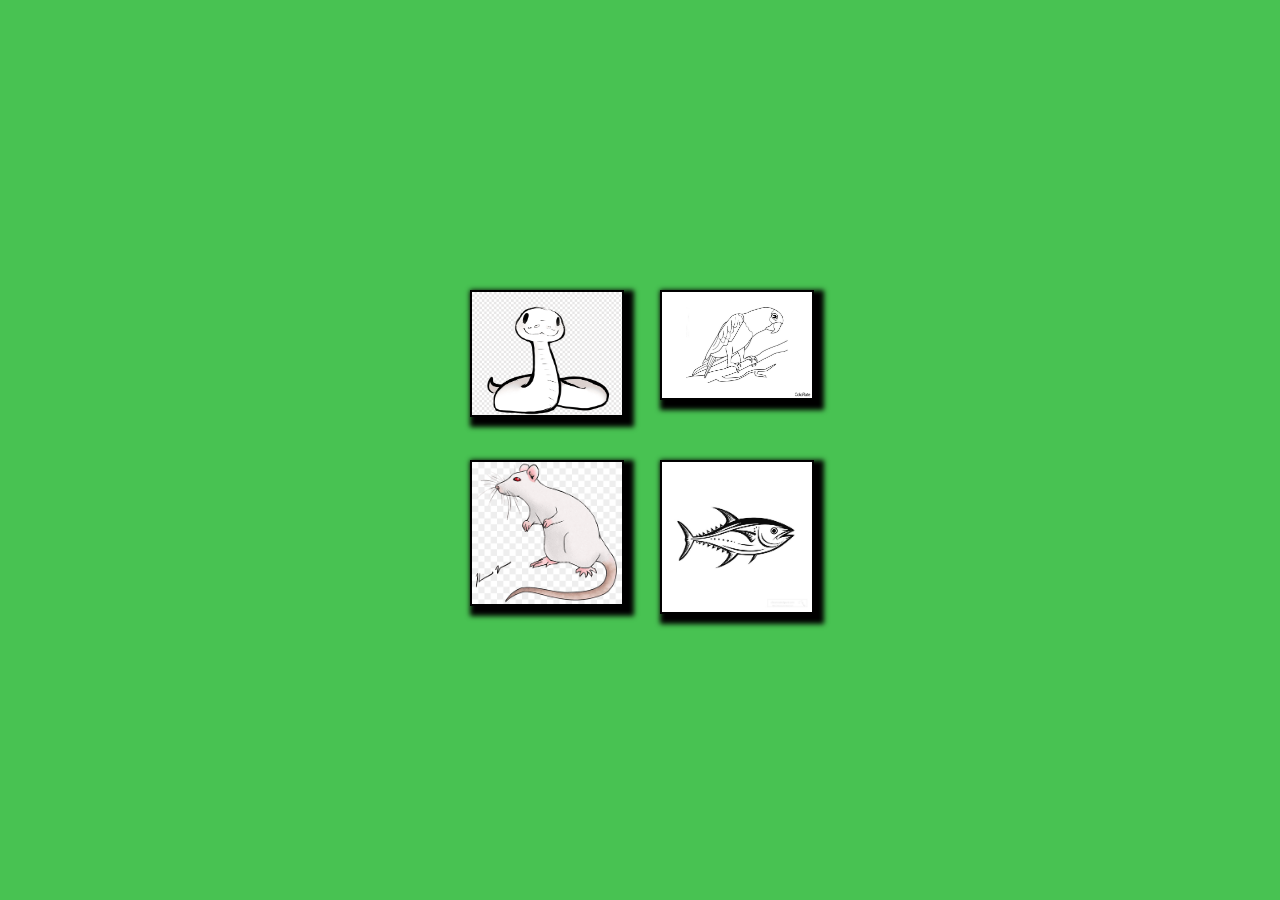
<file: index.html>
<!DOCTYPE html>
<html lang="ru">
<head>
    <meta charset="UTF-8">
    <meta name="viewport" content="width=device-width, initial-scale=1.0">
    <title>Зоопарк</title>
    <link rel="stylesheet" href="styles/index.css">
</head>
<body>
    <div class="row">
        <div class="box snake">            
            <div class="card">
                <img src="images/python.jpg" alt="python" class="python">
            </div>
            <div class="preview">
                <img src="images/snake.png" alt="snake" class="snake">
            </div>
        </div>
        <div class="box rat">            
            <div class="card">
                <img src="images/white_rat.jpg" alt="white rat" class="white">
            </div>
            <div class="preview">
                <img src="images/rat.png" alt="rat" class="rat">
            </div>
        </div>
    </div>
    <div class="row">
        <div class="box parrot">            
            <div class="card">
                <img src="images/volnistyy_popugay.jpg" alt="volnistyy_popugay" class="volnistyi">
            </div>
            <div class="preview">
                <img src="images/parrot.jpg" alt="parrot" class="parrot">
            </div>
        </div>
        <div class="box fish">            
            <div class="card">
                <img src="images/polypterus.jpeg" alt="polypterus" class="endlyher">
            </div>
            <div class="preview">
                <img src="images/fish.jpg" alt="fish" class="fish">
            </div>
        </div>
    </div>    
</body>
</html>
</file>
<file: styles/index.css>
body{
    margin:0;
    padding: 0;

    width: 100vw;
    height: 100vh;

    display: flex;
    justify-content: center;
    align-items: center;

    background-color: rgb(72, 194, 82);
}
.row{

    display: block;
    
}
.box{    
    margin: 20px;
    width: 150px;
    height: 150px;
    position: relative;
}
img{
    width: 150px;
    border: 2px solid black;
    box-shadow: 5px 5px 5px 5px black;
    
}
.preview{
    position: relative;
    top:0;
    left:0;
    opacity: 1;
}

.card{
    opacity: 0;
    position: absolute;
    top:0;
    left:0;
    z-index: 2;

    transition:all 1.5s;
}
.box:hover .card {
    opacity: 1;
    transform:scale(3,3);
}
.box:hover .preview{
    opacity: 0;
}
.box:hover .python{    
    transform:translate(-20px,-20px);
}
.box:hover .white{    
    transform:translate(-20px,20px);
}
.box:hover .volnistyi{    
    transform:translate(20px,-20px);
}
.box:hover .endlyher{    
    transform:translate(20px,20px);
}
</file>
